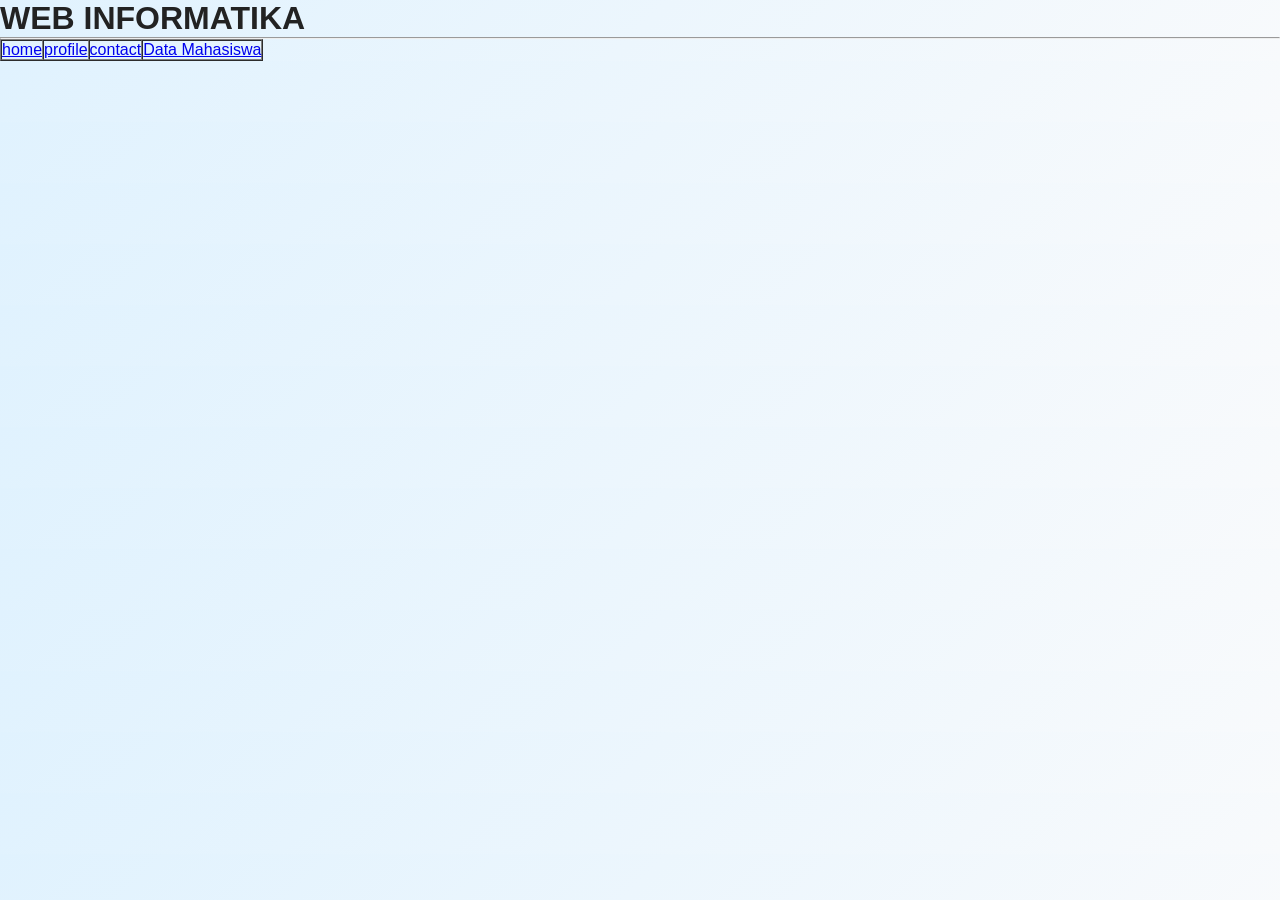
<file: contact.html>
<!DOCTYPE html>
<html lang="en">
<head>
    <meta charset="UTF-8">
    <meta name="viewport" content="width=device-width, initial-scale=1.0">
    <title>contact</title>
     <link rel="stylesheet" href="assets/css/style.css">
    
</head>
<body>
    <h1>WEB INFORMATIKA</h1>
    <hr>
    <table border = "1" cellspacing = "0" cellpadding = "10px">
        <tr>
            <td><a href = "index.html">home</a></td>
            <td><a href = "profile.html">profile</a></td>
            <td><a href = "contact.html">contact</a></td>
            <td><a href = "mahasiswa.html">Data Mahasiswa</a></td>
        </tr>

    </table>
</body>
</html>
</file>
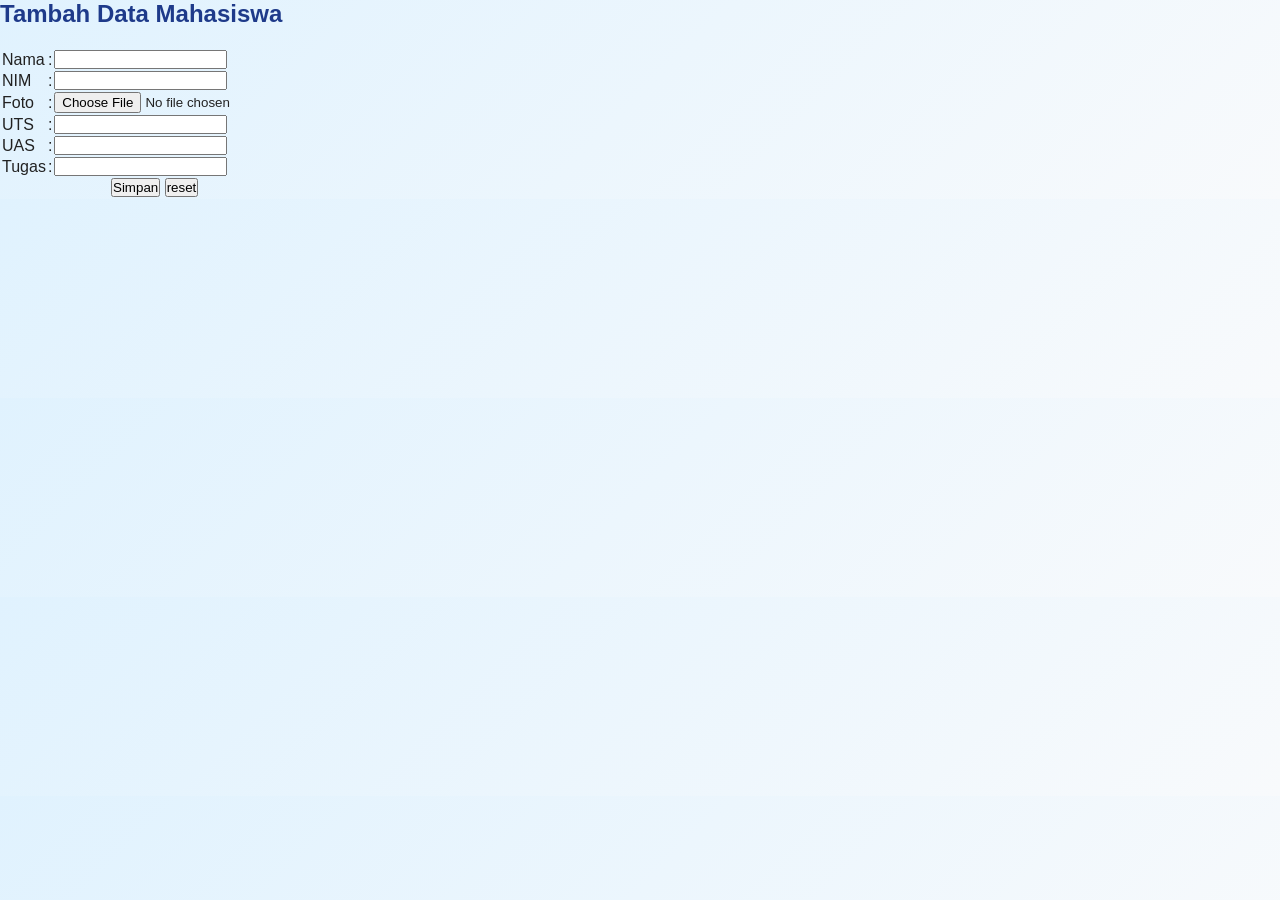
<file: inputdata.html>
<!DOCTYPE html>
<html lang="en">
<head>
    <meta charset="UTF-8">
    <meta name="viewport" content="width=device-width, initial-scale=1.0">
    <title>Tambah data</title>
     <link rel="stylesheet" href="assets/css/style.css">
</head>
<body>
    <h2>Tambah Data Mahasiswa</h2>
    <form action="mahasiswa.html" method="post">
        <table>
            <tr>
                <td><label for="nama">Nama</label></td>
                <td>:</td>
                <td><input type="text" name="nama" id="nama" /></td>
            </tr>
            <tr>
                <td><label for="nim">NIM</label></td>
                <td>:</td>
                <td><input type="text" name="nim" id="nim" /></td>
            </tr>
            <tr>
                <td><label for="foto">Foto</label></td>
                <td>:</td>
                <td><input type="file" name="foto" id="foto" /></td>
            </tr>
            <tr>
                <td><label for="uts">UTS</label></td>
                <td>:</td>
                <td><input type="text" name="uts" id="uts" /></td>

            </tr>
            <tr>
                <td><label for="uas">UAS</label></td>
                <td>:</td>
                <td><input type="text" name="uas" id="uas" /></td>
            </tr>
            <tr>
                <td><label for="tugas">Tugas</label></td>
                <td>:</td>
                <td><input type="text" name="tugas" id="tugas" /></td>
            </tr>
            <tr>
                <td colspan="3" align="center">
                    <button type="submit" name="submit"  id="submit">Simpan</button>
                    <button type="reset" id="reset">reset</button>
                </td>
            </tr>
        </table>
    </form>

</body>
</html>
</file>
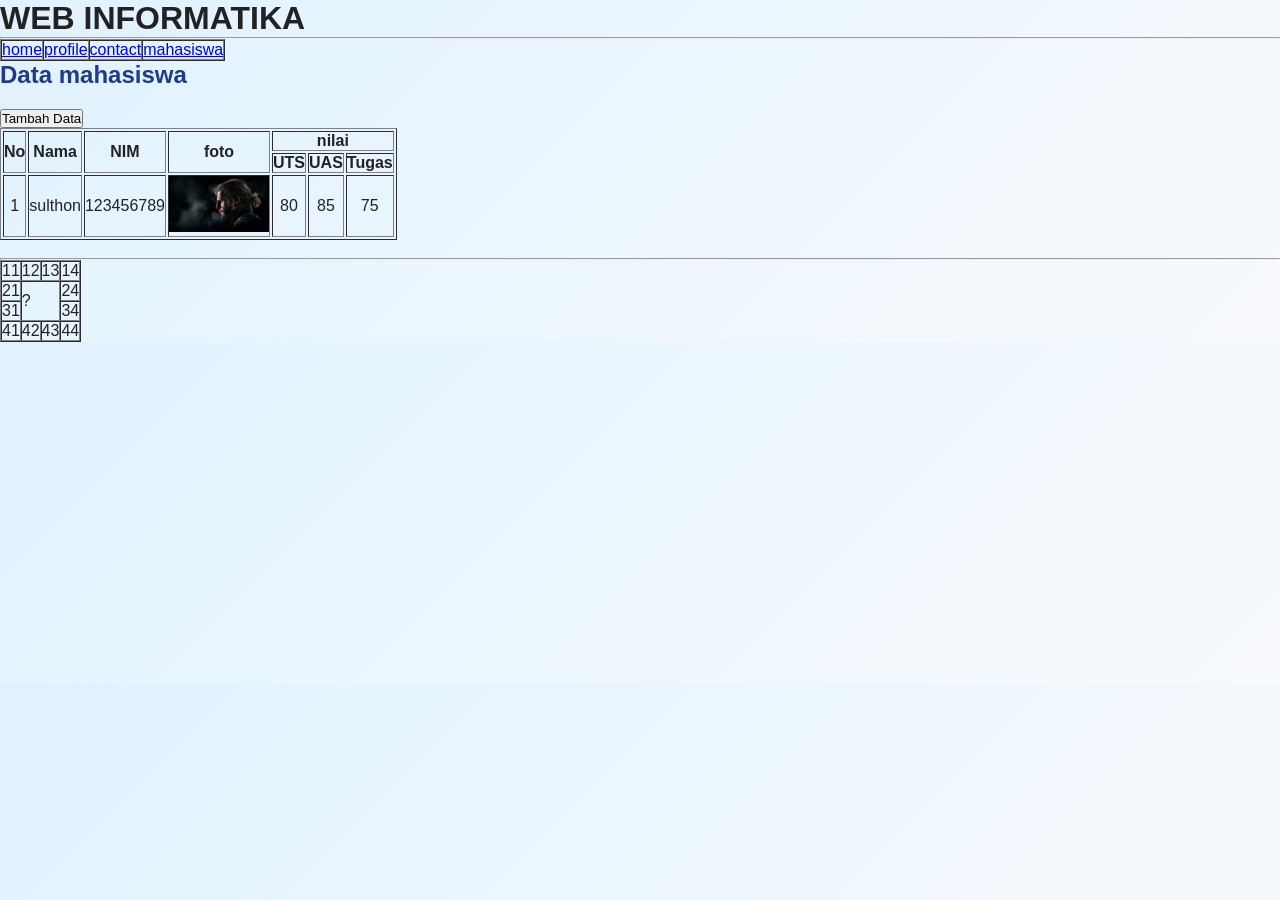
<file: mahasiswa.html>
<!DOCTYPE html>
<html lang="en">
<head>
    <meta charset="UTF-8">
    <meta name="viewport" content="width=device-width, initial-scale=1.0">
    <title>mahasiswa</title>
    <link rel="stylesheet" href="assets/css/style.css">

</head>
<body>
    <h1>WEB INFORMATIKA</h1>
    <hr>
    <table border = "1" cellspacing = "0" cellpadding = "10px">
        <tr>
            <td><a href = "index.html">home</a></td>
            <td><a href = "profile.html">profile</a></td>
            <td><a href = "contact.html">contact</a></td>
            <td><a href = "mahasiswa.html">mahasiswa</a></td>

    </table>
    <h2>Data mahasiswa</h2>
    <a href="inputdata.html">
        <button>Tambah Data</button>
    </a>
    <table border = "1" cellpadding = "5px">
        <tr>
            <th rowspan="2">No</th>
            <th rowspan="2"> Nama</th>
            <th rowspan="2">NIM</th>
            <th rowspan="2">foto</th> 
            <th colspan="3">nilai</th>
        </tr>
        <tr>
            
            <th>UTS</th>
            <th>UAS</th>
            <th>Tugas</th>
        </tr>
        <tr>
            <td align="center">1</td>
            <td>sulthon</td>
            <td>123456789</td>
            <td><img src="assets/images/snake.jpg" alt="foto" width="100px" /></td>
            <td align="center">80</td>
            <td align="center">85</td>
            <td align="center">75</td>
        </tr>
    </table>
    <br>
    <hr>
    <table border = "1" cellspacing = "0" cellpadding = "5px">
        <tr>
            <td>11</td>
            <td>12</td>
            <td>13</td>
            <td>14</td>
        </tr>
        <tr>
            <td>21</td>
            <td colspan="2" rowspan="2" align="cente">?</td>
            
            <td>24</td>
        </tr>
        <tr>
            <td>31</td>
            
            <td>34</td>
        </tr>
        <tr>
            <td>41</td>
            <td>42</td>
            <td>43</td>
            <td>44</td>

    </table>
</body>
</html>
</file>
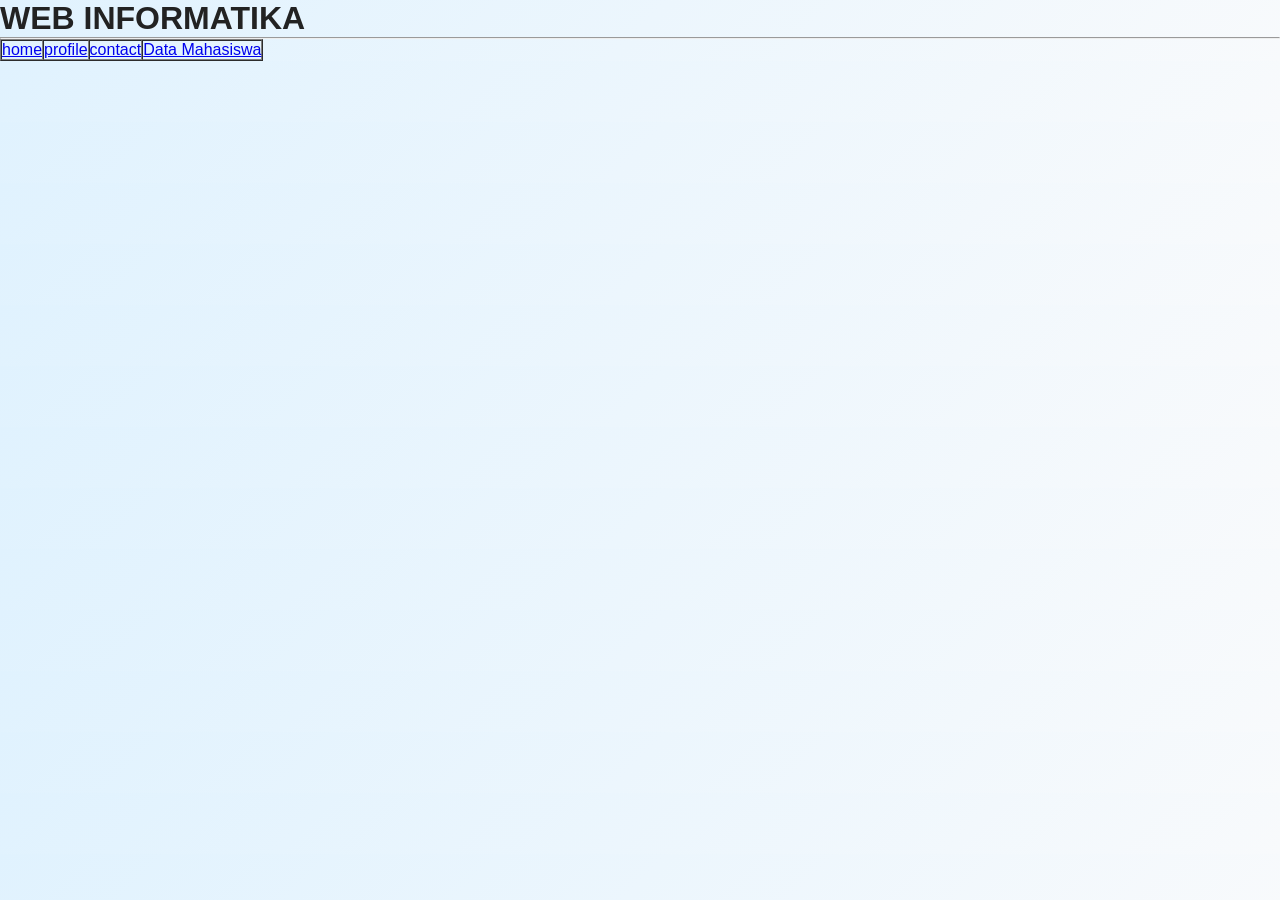
<file: profile.html>
<!DOCTYPE html>
<html lang="en">
<head>
    <meta charset="UTF-8">
    <meta name="viewport" content="width=device-width, initial-scale=1.0">
    <title>profile</title>
    
    <link rel="stylesheet" href="assets/css/style.css">
</head>
<body>
    <h1>WEB INFORMATIKA</h1>
    <hr>
    <table border = "1" cellspacing = "0" cellpadding = "10px">
        <tr>
            <td><a href = "index.html">home</a></td>
            <td><a href = "profile.html">profile</a></td>
            <td><a href = "contact.html">contact</a></td>
            <td><a href = "data_mahasiswa.html">Data Mahasiswa</a></td>
        </tr>

    </table>
</body>
</html>
</file>
<file: assets/css/style.css>
*{
    margin:0;
    padding:0;
    box-sizing:border-box;
}

body{
    font-family:Arial, sans-serif;
    background:linear-gradient(135deg,#e0f2fe,#f8fafc);
    color:#222;
}

nav{
    background:white;
    display:flex;
    justify-content:space-between;
    align-items:center;
    padding:20px 60px;
    box-shadow:0 4px 15px rgba(0,0,0,.08);
}

nav h1{
    color:#2563eb;
}

nav ul{
    display:flex;
    gap:20px;
    list-style:none;
}

nav a{
    text-decoration:none;
    color:#333;
    font-weight:bold;
}

nav a:hover{
    color:#2563eb;
}

.container{
    width:80%;
    margin:40px auto;
}

h2,h3{
    margin-bottom:20px;
    color:#1e3a8a;
}

.card{
    background:white;
    padding:25px;
    border-radius:15px;
    box-shadow:0 10px 25px rgba(0,0,0,.08);
    margin-bottom:30px;
}

.hero-img{
    width:100%;
    max-width:500px;
    display:block;
    margin:0 auto 20px;
    border-radius:15px;
}

p{
    line-height:1.8;
}

ul{
    margin-left:20px;
    line-height:1.8;
}
</file>
